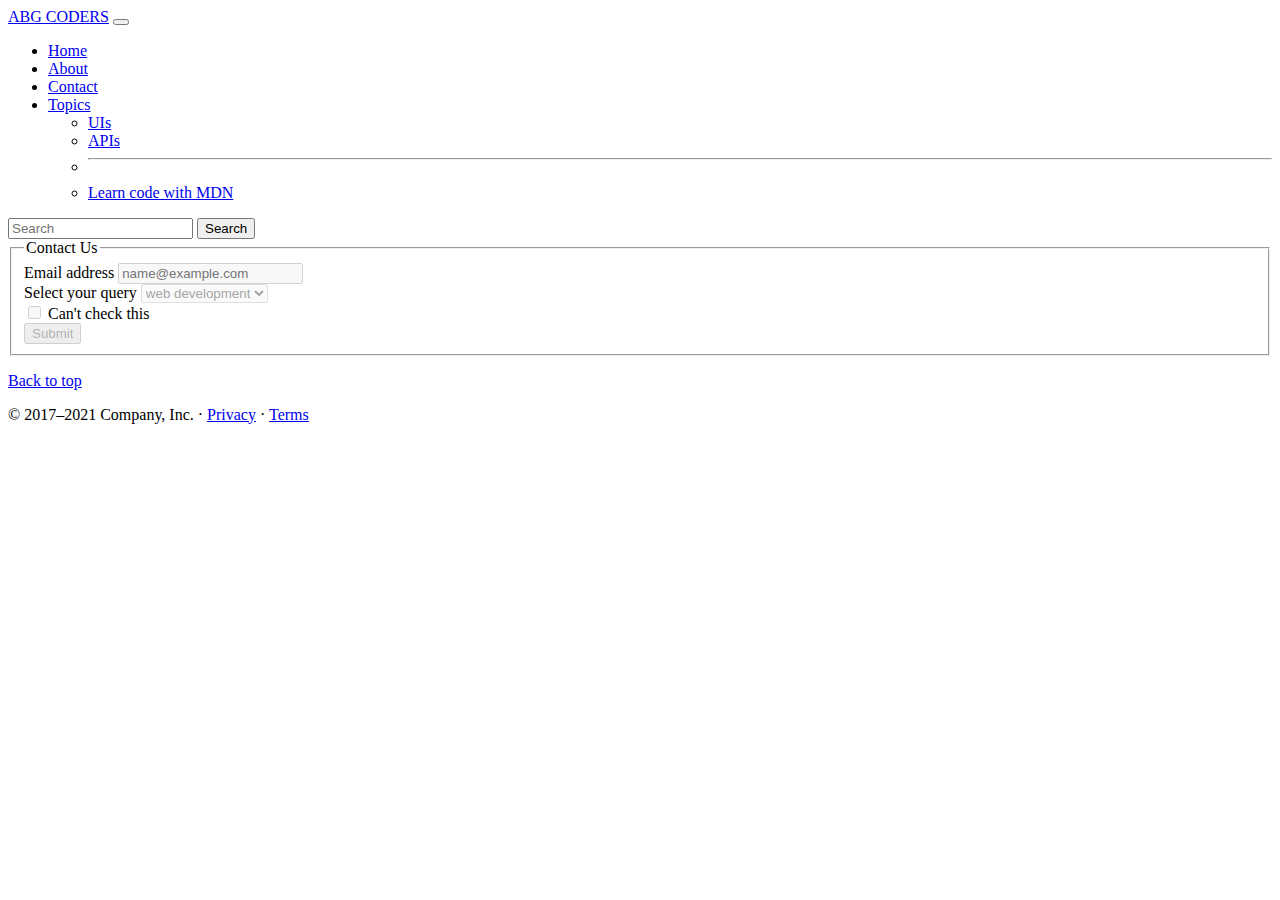
<file: contact.html>
<!doctype html>
<html lang="en">

<head>
    <!-- Required meta tags -->
    <meta charset="utf-8">
    <meta name="viewport" content="width=device-width, initial-scale=1">

    <!-- Bootstrap CSS -->
    <link href="https://cdn.jsdelivr.net/npm/bootstrap@5.1.3/dist/css/bootstrap.min.css" rel="stylesheet" integrity="sha384-1BmE4kWBq78iYhFldvKuhfTAU6auU8tT94WrHftjDbrCEXSU1oBoqyl2QvZ6jIW3" crossorigin="anonymous">

    <title>ABG coders , Explore everywhere, contact</title>
</head>

<body>
    <!-- nav starts -->
    <nav class="navbar navbar-expand-lg navbar-dark bg-dark">
        <div class="container-fluid">
            <a class="navbar-brand" href="/bootstrapweb/index.html">ABG CODERS</a>
            <button class="navbar-toggler" type="button" data-bs-toggle="collapse" data-bs-target="#navbarSupportedContent" aria-controls="navbarSupportedContent" aria-expanded="false" aria-label="Toggle navigation">
                <span class="navbar-toggler-icon"></span>
            </button>
            <div class="collapse navbar-collapse" id="navbarSupportedContent">
                <ul class="navbar-nav me-auto mb-2 mb-lg-0">
                    <li class="nav-item">
                        <a class="nav-link" aria-current="page" href="/bootstrapweb/index.html">Home</a>
                    </li>
                    <li class="nav-item">
                        <a class="nav-link" href="/bootstrapweb/about.html">About</a>
                    </li>
                    <li class="nav-item">
                        <a class="nav-link active" href="/bootstrapweb/about.html">Contact</a>
                    </li>

                    <li class="nav-item dropdown">
                        <a class="nav-link dropdown-toggle" href="#" id="navbarDropdown" role="button" data-bs-toggle="dropdown" aria-expanded="false">
                            Topics
                        </a>
                        <ul class="dropdown-menu" aria-labelledby="navbarDropdown">
                            <li><a class="dropdown-item" href="https://getbootstrap.com/">UIs</a></li>
                            <li><a class="dropdown-item" href="https://unsplash.com/">APIs</a></li>
                            <li>
                                <hr class="dropdown-divider">
                            </li>
                            <li><a class="dropdown-item" href="https://developer.mozilla.org/en-US/docs/Web/HTML/Element">Learn code with
                                    MDN</a></li>
                        </ul>
                    </li>

                    <!-- <li class="nav-item">
                    <a class="nav-link disabled">Disabled</a>
                </li> -->
                </ul>
                <form class="d-flex">
                    <input class="form-control form-control2 me-2" type="search" placeholder="Search" aria-label="Search">
                    <button class="btn btn-outline-light" type="submit">Search</button>
                </form>
            </div>
        </div>
    </nav>
    <!-- //navend -->
    <div class="container">
        <form>
            <form>
                <fieldset disabled>
                    <legend>Contact Us</legend>
                    <div class="mb-3">
                        <label for="disabledTextInput" class="form-label">Email address</label>
                        <input type="text" id="disabledTextInput" class="form-control" placeholder="name@example.com">
                    </div>
                    <div class="mb-3">
                        <label for="disabledSelect" class="form-label">Select your query</label>
                        <select id="disabledSelect" class="form-select">
                      <option>web development</option>
                    </select>
                    </div>
                    <div class="mb-3">
                        <div class="form-check">
                            <input class="form-check-input" type="checkbox" id="disabledFieldsetCheck" disabled>
                            <label class="form-check-label" for="disabledFieldsetCheck">
                        Can't check this
                      </label>
                        </div>
                    </div>
                    <button type="submit" class="btn btn-primary">Submit</button>
                </fieldset>
            </form>
        </form>
    </div>

    <footer class="container my-5">
        <p class="float-end"><a href="#">Back to top</a></p>
        <p>© 2017–2021 Company, Inc. · <a href="#">Privacy</a> · <a href="#">Terms</a></p>
    </footer>
    <!-- Optional JavaScript; choose one of the two! -->

    <!-- Option 1: Bootstrap Bundle with Popper -->
    <script src="https://cdn.jsdelivr.net/npm/bootstrap@5.1.3/dist/js/bootstrap.bundle.min.js" integrity="sha384-ka7Sk0Gln4gmtz2MlQnikT1wXgYsOg+OMhuP+IlRH9sENBO0LRn5q+8nbTov4+1p" crossorigin="anonymous"></script>

    <!-- Option 2: Separate Popper and Bootstrap JS -->
    <!--
    <script src="https://cdn.jsdelivr.net/npm/@popperjs/core@2.10.2/dist/umd/popper.min.js" integrity="sha384-7+zCNj/IqJ95wo16oMtfsKbZ9ccEh31eOz1HGyDuCQ6wgnyJNSYdrPa03rtR1zdB" crossorigin="anonymous"></script>
    <script src="https://cdn.jsdelivr.net/npm/bootstrap@5.1.3/dist/js/bootstrap.min.js" integrity="sha384-QJHtvGhmr9XOIpI6YVutG+2QOK9T+ZnN4kzFN1RtK3zEFEIsxhlmWl5/YESvpZ13" crossorigin="anonymous"></script>
    -->
</body>

</html>
</file>
